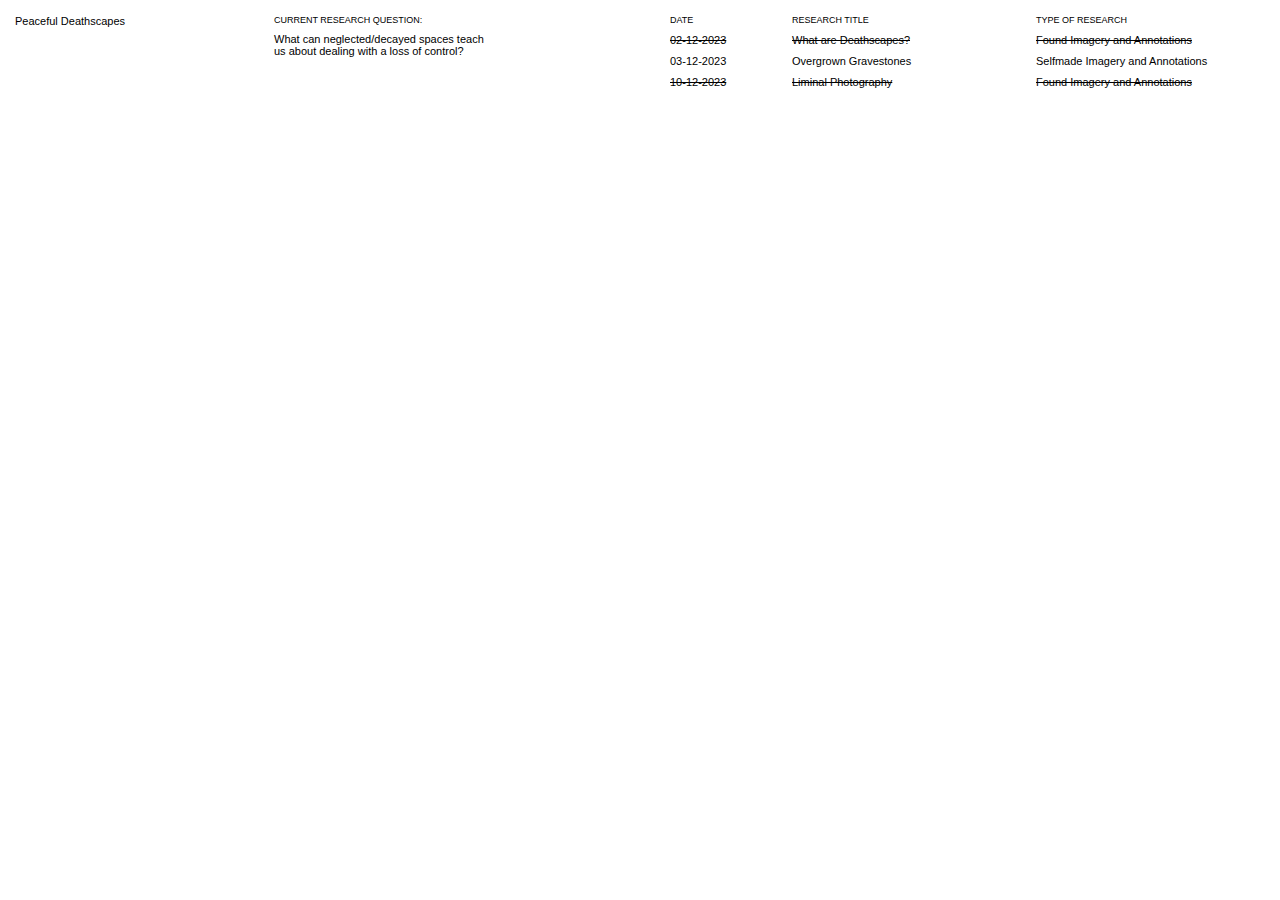
<file: index.html>
<!DOCTYPE html>
<html lang="en">
  <head>
    <meta charset="UTF-8" />
    <meta http-equiv="X-UA-Compatible" content="IE=edge" />
    <meta name="viewport" content="width=device-width, initial-scale=1.0" />
    <link rel="stylesheet" href="style-index.css" />
    <title>Peaceful Deathscapes</title>
  </head>

  <body>
    <div class="flex-container">
      <div class="flex-item-left">
        <a href="index.html"> Peaceful Deathscapes </a>
      </div>

      <div class="flex-item-middle">
        <div class="research-question"> Current Research Question: </div>
        <div class="question">
            What can neglected/decayed spaces teach 
            <br>
             us about dealing with a loss
            of control?
        </div>
      </div>

      <div class="flex-item-right">
        <section class="grid-header-section-sessions">
          <div class="item-header-sessions-1">Date</div>
          <div class="item-header-sessions-2">Research Title</div>
          <div class="item-header-sessions-3">Type of Research</div>
        </section>

        <section
          class="grid-container-section-sessions"
          id="sessions-container"
          style="border-top: 1px solid #ffffff"
        >
          <div class="item-section-sessions-1 item-link">
            <a href="" style="text-decoration: line-through;"> 02-12-2023 </a>
          </div>
          <div class="item-section-sessions-2 item-link">
            <a href="" style="text-decoration: line-through;"> What are Deathscapes? </a>
          </div>
          <div class="item-section-sessions-3 item-link">
            <a href="" style="text-decoration: line-through;"> Found Imagery and Annotations </a>
          </div>
        </section>

        <section
          class="grid-container-section-sessions"
          id="sessions-container"
          style="border-top: 1px solid #ffffff"
        >
          <div class="item-section-sessions-1 item-link">
            <a href="overgrowngraves.html"> 03-12-2023 </a>
          </div>
          <div class="item-section-sessions-2 item-link">
            <a href="overgrowngraves.html"> Overgrown Gravestones </a>
          </div>
          <div class="item-section-sessions-3 item-link">
            <a href="overgrowngraves.html"> Selfmade Imagery and Annotations </a>
          </div>
        </section>

        <section
          class="grid-container-section-sessions"
          id="sessions-container"
          style="border-top: 1px solid #ffffff"
        >
          <div class="item-section-sessions-1 item-link">
            <a href="" style="text-decoration: line-through;"> 10-12-2023 </a>
          </div>
          <div class="item-section-sessions-2 item-link">
            <a href="" style="text-decoration: line-through;"> Liminal Photography </a>
          </div>
          <div class="item-section-sessions-3 item-link">
            <a href="" style="text-decoration: line-through;"> Found Imagery and Annotations </a>
          </div>
        </section>

      </div>
    </div>
  </body>
</html>
</file>
<file: style-index.css>
* {
    margin: 0;
    padding: 0;
    box-sizing: border-box;
}

body {
    cursor: url(./images/cursor-normal.png), none;
    font-family: Helvetica, sans-serif;
    overflow: hidden;
}

.flex-container {
    display: flex;
    flex-wrap: nowrap;
    margin: 0;
    padding: 0;
}

.flex-item-left {
    flex: 20%;
    max-width: 20%;
    height: calc(100vh - 30px);
    margin: 15px 0px 15px 15px;

    font-family: Helvetica, sans-serif;
    font-size: 11px;
}

.flex-item-left a {
    text-decoration: none;
    cursor: url(./images/cursor-hover.png), none;
    color: black;
}

.flex-item-middle {
    flex: 30%;
    max-width: 30%;
    margin: 15px 15px 15px 15px;
}

.flex-item-right {
    flex: 50%;
    max-width: 50%;
    height: calc(100vh - 30px);
    margin: 15px 0px 15px 15px;
}

.research-question {
    font-size: 9px;
    font-weight: lighter;
    color: #000000;
    margin: 0;
    padding: 0;
    text-transform: uppercase;
}

.question {
    font-size: 11px;
    margin: 0;
    padding: 0;
    margin-top: 8px;
    color: black;
}

.grid-header-section-sessions {
    display: flex;
    flex-wrap: wrap;
    margin: 0;
    padding: 0;
}

.item-header-sessions-1 {
    flex: 0 0 20%;
    max-width: 20%;
    font-size: 9px;
    font-weight: lighter;
    color: #000000;
    margin: 0;
    padding: 0;
    text-transform: uppercase;
}

.item-header-sessions-2 {
    flex: 0 0 40%;
    max-width: 40%;
    font-size: 9px;
    font-weight: lighter;
    color: #000000;
    margin: 0;
    padding: 0;
    text-transform: uppercase;
}

.item-header-sessions-3 {
    flex: 0 0 40%;
    max-width: 40%;
    font-size: 9px;
    font-weight: lighter;
    color: #000000;
    margin: 0;
    padding: 0;
    text-transform: uppercase;
}

/* session 1 (grid) */
.flex-container {
    display: flex;
    flex-direction: row;
    justify-content: flex-end;
    width: 100vw;
    height: 100vh;
}

.grid-container-section-sessions {
    display: flex;
    flex-wrap: wrap;
    margin: 0;
    padding: 0;
    background-color: transparent;
}

.item-section-sessions-1 {
    flex: 0 0 20%;
    max-width: 20%;
    font-size: 11px;
    margin: 0;
    padding: 0;
    margin-top: 8px;
    color: #000000;
}

.item-section-sessions-2 {
    flex: 0 0 40%;
    max-width: 40%;
    font-size: 11px;
    margin: 0;
    padding: 0;
    margin-top: 8px;
    color: #000000;
}

.item-section-sessions-3 {
    flex: 0 0 40%;
    max-width: 40%;
    font-size: 11px;
    margin: 0;
    padding: 0;
    margin-top: 8px;
    color: #000000;
}

.item-link a {
    text-decoration: none;
    cursor: url(./images/cursor-hover.png), none;
    color: black;
}

#sessions-container:hover .item-link {
    cursor: url(./images/cursor-hover.png), none;
    color: black;
}
</file>
